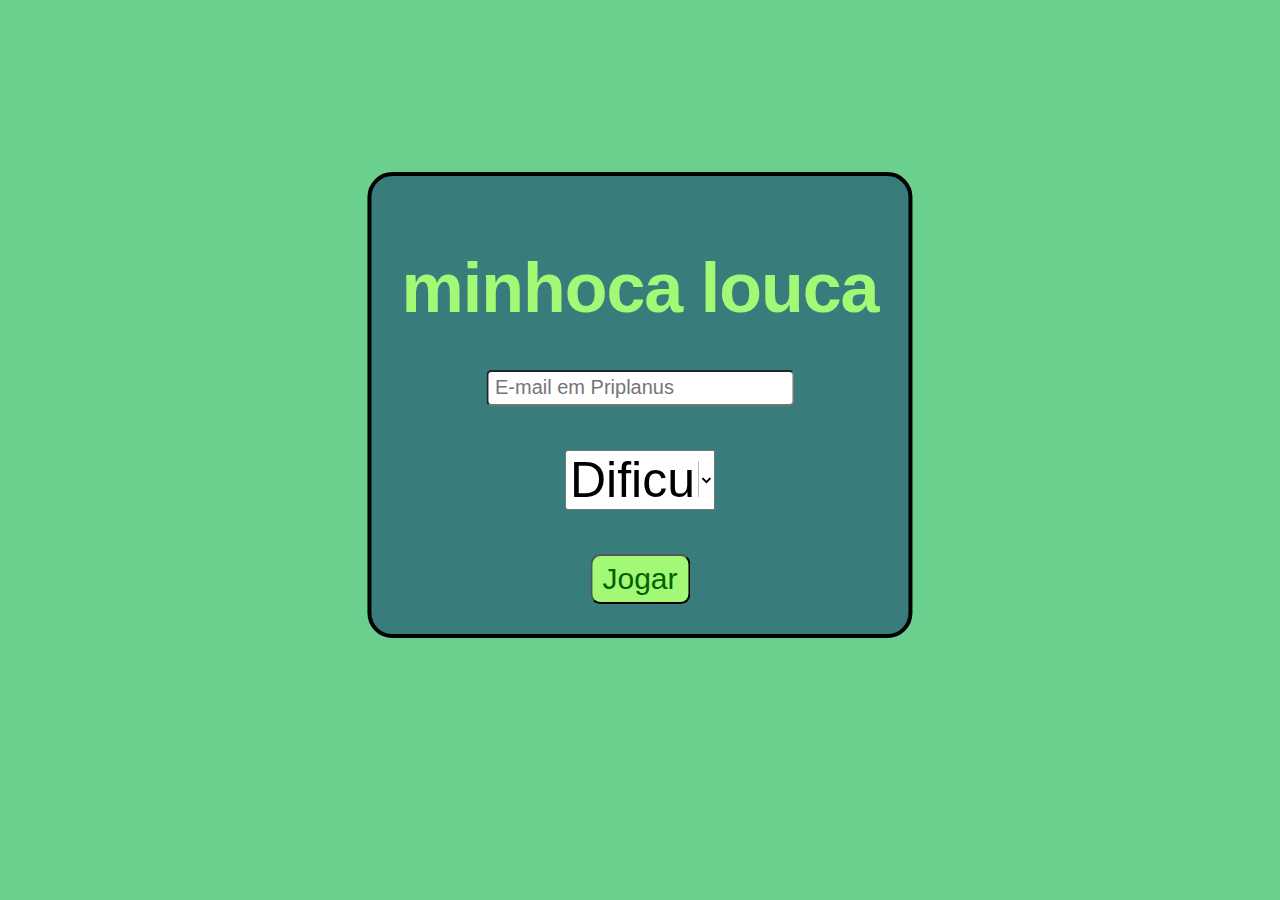
<file: index.html>
<!DOCTYPE html>
<html lang="en">
<head>
    <meta charset="UTF-8">
    <meta http-equiv="X-UA-Compatible" content="IE=edge">
    <meta name="viewport" content="width=device-width, initial-scale=1.0">
    <link rel="stylesheet" href="styles/main.css">
    <script src="scripts/main.js"></script>
    <title>Minhoca Louca - Início</title>
</head>
<body>
    <div class="loginField">
        <h1 class="title">minhoca louca</h1>
        <form action="game.html" onsubmit="return validateForm()" method="get">
            <input class="emailField" type="text" id="emailField" name="emailField" placeholder="E-mail em Priplanus">
            <br>
            <div class="errorMessage" id="emailErrorMessage">
                E-mail priplanuano inválido!
            </div>
            <br>
            <select class="difficultyField" id="difficultyField" name="difficultyField">
                <option value="" disabled selected>Dificuldade</option>
                <option value="easy">Fácil</option>
                <option value="normal">Normal</option>
                <option value="hard">Difícil</option>
            </select>
            <br>
            <div class="errorMessage" id="difficultyErrorMessage">
                Dificuldade não selecionada!
            </div>
            <br>
            <input class="playButton" type="submit" value="Jogar" id="playButton">
        </form>
    </div>
</body>
</html>
</file>
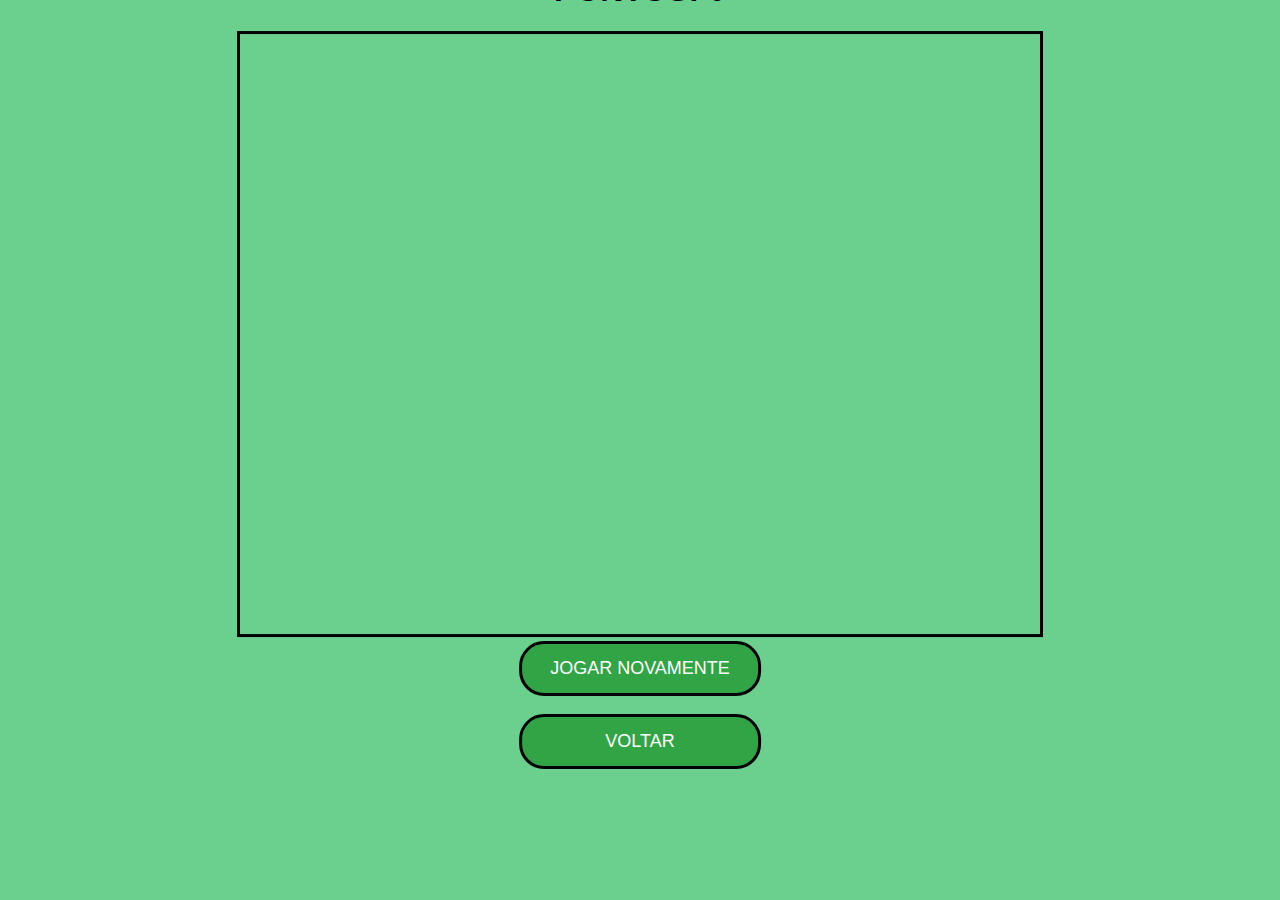
<file: game.html>
<!DOCTYPE html>
<html lang="en">
<head>
    <meta charset="UTF-8">
    <meta http-equiv="X-UA-Compatible" content="IE=edge">
    <meta name="viewport" content="width=device-width, initial-scale=1.0">
    <link rel="stylesheet" href="styles/game.css">
    <script src="scripts/game.js"></script>
    <title>Minhoca Louca - Jogo</title>
</head>
<body>
    <img id="snakeHeadAsset" src="images/snakeHead.png">
    <img id="snakeBodyAsset" src="images/snakeBody.png">
    <img id="fruit" src="images/fruit.png">
    <img id="mapTile" src="images/mapTile1.png">

    <img id="snakeHead1" src="images/easy/cobra_04.png" width="30" height="30">
    <img id="snakeHead2" src="images/easy/cobra_05.png" width="30" height="30">
    <img id="snakeBody1" src="images/easy/cobra_06.png" width="30" height="30">
    <img id="snakeBody2" src="images/easy/cobra_07.png" width="30" height="30">
    <img id="snakeTail1" src="images/easy/cobra_08.png" width="30" height="30">
    <img id="fruit1" src="images/easy/fruta_09.png" width="30" height="30">
    <img id="fruit2" src="images/easy/fruta_10.png" width="30" height="30">
    <img id="fruit3" src="images/easy/fruta_11.png" width="30" height="30">
    <img id="background1" src="images/easy/mapa_00.png" width="30" height="30">
    <img id="background2" src="images/easy/mapa_01.png" width="30" height="30">
    <img id="background3" src="images/easy/mapa_02.png" width="30" height="30">
    <img id="background4" src="images/easy/mapa_03.png" width="30" height="30">

    <div id="gameField">
        <h1 id="scoreTitle">PONTOS: 0</h1>
        <button class="gameButton" id="playAgain">JOGAR NOVAMENTE</button>
        <br>
        <button class="gameButton" id="backButton">VOLTAR</button>
    </div>
</body>
</html>
</file>
<file: styles/main.css>
body {
    font-family: 'Helvetica Neue', sans-serif; 
    background-color: rgb(107, 208, 142);
}

.container {
    text-align: center;
}

.loginField {
    text-align: center;
    width: fit-content;
    position: absolute;
    padding: 30px;
    left: 50%;
    top: 45%;
    transform: translate(-50%, -50%);
    border: black 4px solid;
    border-radius: 25px;
    background-color: rgb(56, 124, 124);
}

.title {
    color: rgb(163, 248, 117);
}

h1 { 
    font-size: 70px; 
    font-weight: bold; 
    letter-spacing: -1px; 
    line-height: 1; 
    text-align: center; 
}

.difficultyField {
    position: relative;
    width: 150px;
    font-size: 50px;

}

.emailField{
    width: 300px;
    height: 30px;
    font-size: 20px;
    border-radius: 5px;
    text-indent: 5px;
}

.errorMessage{
    color: red;
    visibility: hidden;
    font-size: large;
    padding-top: 5px;
}

.playButton{
    width: 100px;
    height: 50px;
    font-size: 30px;
    border-radius: 10px;
    font-family: 'Helvetica Neue', sans-serif; 
    color: darkgreen;
    background-color: rgb(163, 248, 117);
}
</file>
<file: styles/game.css>
body {
    font-family: 'Helvetica Neue', sans-serif; 
    background-color: rgb(107, 208, 142);
}

canvas {
    border: solid black 3px;
}

#gameField {
    text-align: center;
    position: absolute;
    left: 50%;
    top: 40%;
    transform: translate(-50%, -50%);
}

.gameButton {
    text-align: center;
    position: relative;
    left: 50%;
    bottom: -50%;
    transform: translate(-50%);

    display: block;
    width: 30%;
    border: black 3px solid;
    border-radius: 25px;
    background-color: rgb(49, 165, 70);
    color: white;
    padding: 14px 28px;
    font-size: 18px;
    cursor: pointer;
    text-align: center;
}

.gameButton:hover {
    background-color: rgb(166, 175, 167);
    color: black;
}

img {
    display: none;
}
</file>
